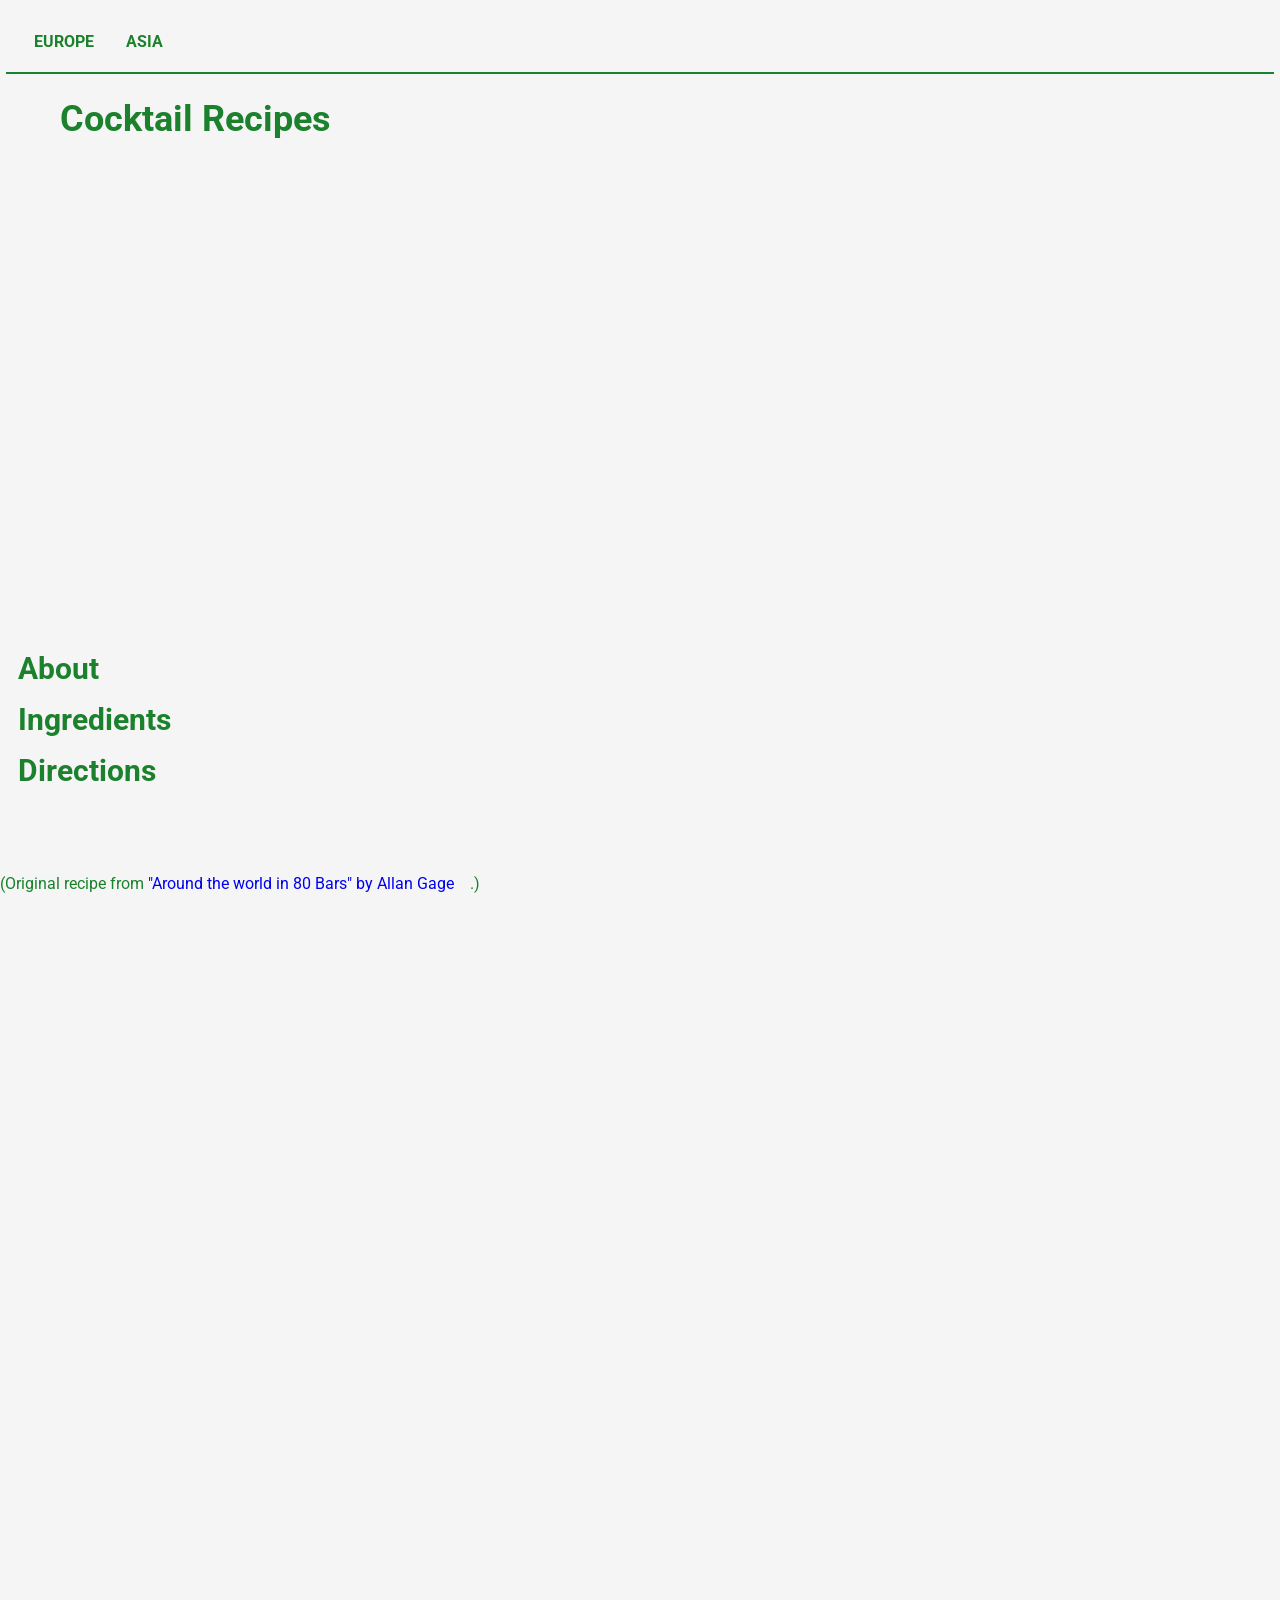
<file: index.html>
<!DOCTYPE html>
<html>

<head>

  <!-- meta tags and title -->
  <meta charset="UTF-8">
  <meta name="viewport" content="width=device-width, initial-scale=1.0">
  <title>Cocktails around the world</title>
  <link rel="icon" type="image/x-icon" href="favicon.ico.png">
  
<link href="https://fonts.googleapis.com/css2?family=Cardo&display=swap" rel="stylesheet">
  <link rel="preconnect" href="https://fonts.googleapis.com">
<link rel="preconnect" href="https://fonts.gstatic.com" crossorigin>
<link href="https://fonts.googleapis.com/css2?family=Press+Start+2P&family=Roboto&display=swap" rel="stylesheet">

  <!-- external and on-page CSS goes here -->
  <link rel="stylesheet" href="styles.css" media="all">
  <meta name="viewport" content="width=device-width, initial-scale=1">
<style>

.navbar {
  overflow: hidden;
  background-color: #333; 
}

.navbar a {
  float: left;
  font-size: 16px;
  font-weight: bold;
  color: #1b812c;
  text-align: center;
  padding: 14px 16px;
  text-decoration: none;
}

.subnav {
  float: left;
  overflow: hidden;
}

.subnav .subnavbtn {
  font-weight: bold;
  font-size: 16px;  
  border: none;
  outline: none;
  color: #1b812c;
  padding: 14px 16px;
  background-color: inherit;
  font-family: inherit;
  margin: 0;
}

.navbar a:hover, .subnav:hover .subnavbtn {
  background-color: #87bdd8;
}

.subnav-content {
  display: none;
  position: absolute;
  left: 0;
  background-color: none;
  width: 100%;
  z-index: 1;
}

.subnav-content a {
  float: left;
  color: #1b812c;
  text-decoration: none;
}

.subnav-content a:hover {
  background-color: #eee;
  color: #1b812c;
}

.subnav:hover .subnav-content {
  display: block;
}
</style>
  
 
<!-- external and on-page JavaScript goes here -->
<script type="text/javascript" src="scripts.js" defer></script>
  
  

</head>

<body>
  
  <div id= "nav" >
    
  
    
  <div class="subnav">
    <button class="subnavbtn">EUROPE <i class="fa fa-caret-down"></i></button>
    <div class="subnav-content">
    <a onclick="GoodOldfashionedPancakes.displayRecipe();"> Red Rum</a> 
		<a onclick=" MushroomSalsaChili.displayRecipe();"> Abbey Road</a>
    <a onclick="WineMustard.displayRecipe();"> Razzmopolitan</a>
    <a onclick="HongKongSling.displayRecipe();"> Hong Kong Sling</a>
    <a onclick="OrangeBlossom.displayRecipe();"> Orange Blossom</a>
    <a onclick="BloodyMary.displayRecipe();"> The Original Bloody Mary</a>
    <a onclick="Fizz.displayRecipe();"> Riviera Fizz</a>
    <a onclick="Daiquiri.displayRecipe();"> Strawberry & Mint Daiquiri</a>
    <a onclick="Boadas.displayRecipe();"> The Boadas Cocktail</a>
    <a onclick="Mojito.displayRecipe();"> Pineapple Mojito</a>
    <a onclick="Grappa.displayRecipe();"> Grappa Manhattan</a>
    <a onclick="Bellini.displayRecipe();">Bellini</a>
    <a onclick="Laila.displayRecipe();">Laila Cocktail</a>
    <a onclick="Martini.displayRecipe();">Naked Vodkatini</a>
    <a onclick="Jenna.displayRecipe();">Jenna J</a>
 
     </div>
  </div>
    
      <div class="subnav">
    <button class="subnavbtn">ASIA <i class="fa fa-caret-down"></i></button>
    <div class="subnav-content">
    <a onclick="Hazelnut.displayRecipe();"> Strawberry & Hazelnut Lassi</a> 
		<a onclick="Mango.displayRecipe();"> Frozen Mango Daiquiri</a>
    <a onclick="Sea.displayRecipe();"> Sea Breeze</a>
    <a onclick="Glamour.displayRecipe();"> The Glamour Martini</a>
    <a onclick="Aria.displayRecipe();"> Aria Classic</a>
    <a onclick="Cucumber.displayRecipe();"> Cucumber Saketini</a>
    <a onclick="Dragon.displayRecipe();"> Dragon's Fire</a>
    <a onclick="Horizon.displayRecipe();"> Horizon</a>
    <a onclick="Rollin.displayRecipe();"> Rollin' Stoned</a>
    <a onclick="Sling.displayRecipe();"> Singapore Sling</a>
     </div>
  </div>
   
</div>
  
  
     <HR WIDTH="99%" SIZE="3"  COLOR="#1b812c" NOSHADE>
<div id="Title">
  <h1>
    Cocktail Recipes
  </h1>
       </div>
   <div id="titleBanner">
    <h1></h1>
    <h3>
       <!--Contributed by <span id= "contributor"> </span>-->
    </h3>
  </div>
       <div id="Recipeimage">
         
       </div>

  <div id="recipeColumns">
    
    <div id="location">
      <h3>
      </h3>
    </div>

    <div id="about">
    <h4>About</h4>
    <ul>
    </ul>
  </div>
    
    <div id="ingredients">
    <h4>Ingredients</h4>
    <ul>
    </ul>
  </div>

    <div id="directions">
    <h4 >Directions</h4>
    <ol>
    </ol>
  </div>

  </div>
   
  
  <div id="footer">
    <p Class="makeBlue">(Original recipe from  <a href="https://www.amazon.com/Around-World-80-Bars-cocktails/dp/0600610969">"Around the world in 80 Bars" by Allan Gage</a>.)</p>
    
  </div>

</body>
  
<div style="width:100%;height:0;padding-bottom:100%;position:relative;">

 </html>
</file>
<file: styles.css>
* {
  box-sizing: border-box;
}

#recipeColumns h4 {
  color:#1b812c;
  font-size: 30px;
  margin: 0;
    font-family: 'Press Start 2P', cursive;
font-family: 'Roboto', sans-serif;
  list-style-type: square;
  
}
body {
font-family: 'Press Start 2P', cursive;
font-family: 'Roboto', sans-serif;
  background-color: whitesmoke;
  padding: 0;
  margin: 0;
  color:#1b812c;
}


#nav {
  position: Center;
  width: 100%;
    height: 4rem;
    background-color: none;
  font-family: 'Press Start 2P', cursive;
font-family: 'Roboto', sans-serif;
  Color: #1b812c;
  font-weight: bold;
  padding: 2vh;
 
}
#nav a { 
   padding-top: 20px;
  font-size: 80%
}
a { text-decoration: none;
padding-right: 1rem;
}

#Title {
  font-size: 150%;
  color: #1b812c;
  padding-left: 30px;
   font-family: 'Press Start 2P', cursive;
font-family: 'Roboto', sans-serif;
}
#Title h1{
  font-size: 150%;
  color: #1b812c;
  padding-left: 30px;
  padding-right: 100px;
   font-family: 'Press Start 2P', cursive;
font-family: 'Roboto', sans-serif;
}
#titleBanner {
    font-family: 'Press Start 2P', cursive;
font-family: 'Roboto', sans-serif;
    position: relative;
  width: 50%;
  height: 50vh;
  padding-left: 2vh;
  background-image: none;  /*url(https://images.unsplash.com/photo-1590137876181-2a5a7e340308?ixlib=rb-1.2.1&ixid=MnwxMjA3fDB8MHxwaG90by1wYWdlfHx8fGVufDB8fHx8&auto=format&fit=crop&w=1332&q=80); */
  background-size: 50%;
}

#titleBanner h1 {
  font-family: 'Press Start 2P', cursive;
font-family: 'Roboto', sans-serif;
  color: whitesmoke;
  text-transform: uppercase;
  font-size: 500%;
  padding: 0;
  margin: 0 0 2vw 2vw;
  position: absolute;
  bottom: 3vw;
  left: 0;
  line-height: 80%;
 
}


#titleBanner h3 {
  position: absolute ;
  bottom: 0;
  left: 0;
  color: white; 
  padding: 2vh;
}

#recipeColumns {
  padding: 2vh;
  justify-content: space-between;
  padding-bottom: 6vh;
}

#recipeColumns ul,
ol {
  margin-top: 2px;
  list-style: none;
}

ul {
  margin-top: 2px;
  list-style: none;
  
}
#location {
  list-style: none;
}


.makeblue {color: #87bdd8; }
 .makeBlue:hover {color: #87bdd8; }


.center {
  display: block;
  margin-left: auto;
  margin-right: auto;
  width: 50%;
}

/*bruh------------------------------------------media orientation */
@media screen and (orientation: portrait) and (max-width: 575px) {
  
  /* make the photo almost full-screen */
  #titleBanner {
    height: 98vh;
  }
  
  /* make the title text huge */
  #titleBanner h1 {
    font-size: 900%;
    margin: 0 0 3vh 3vh;
  }
  
}
 
}
#recipeColumns div#ingredients { flex-basis: 28%; }
#recipeColumns div#equipment { flex-basis: 20%; }
#recipeColumns div#directions { flex-basis: 50%; }


/* reduce the left-hand padding of the list items */
#recipeColumns ul,
#recipeColumns ol {
  padding-left: 1.1em;
}

ul, ol {
	display: block;
}
/*bruhfr-----------------------------------------------Js stuff*/

#titleBanner h1.tp {
  font-size: 50px;
}

#titleBanner h1.black {
  color: #000000;
}


/* Drop down*/
</file>
